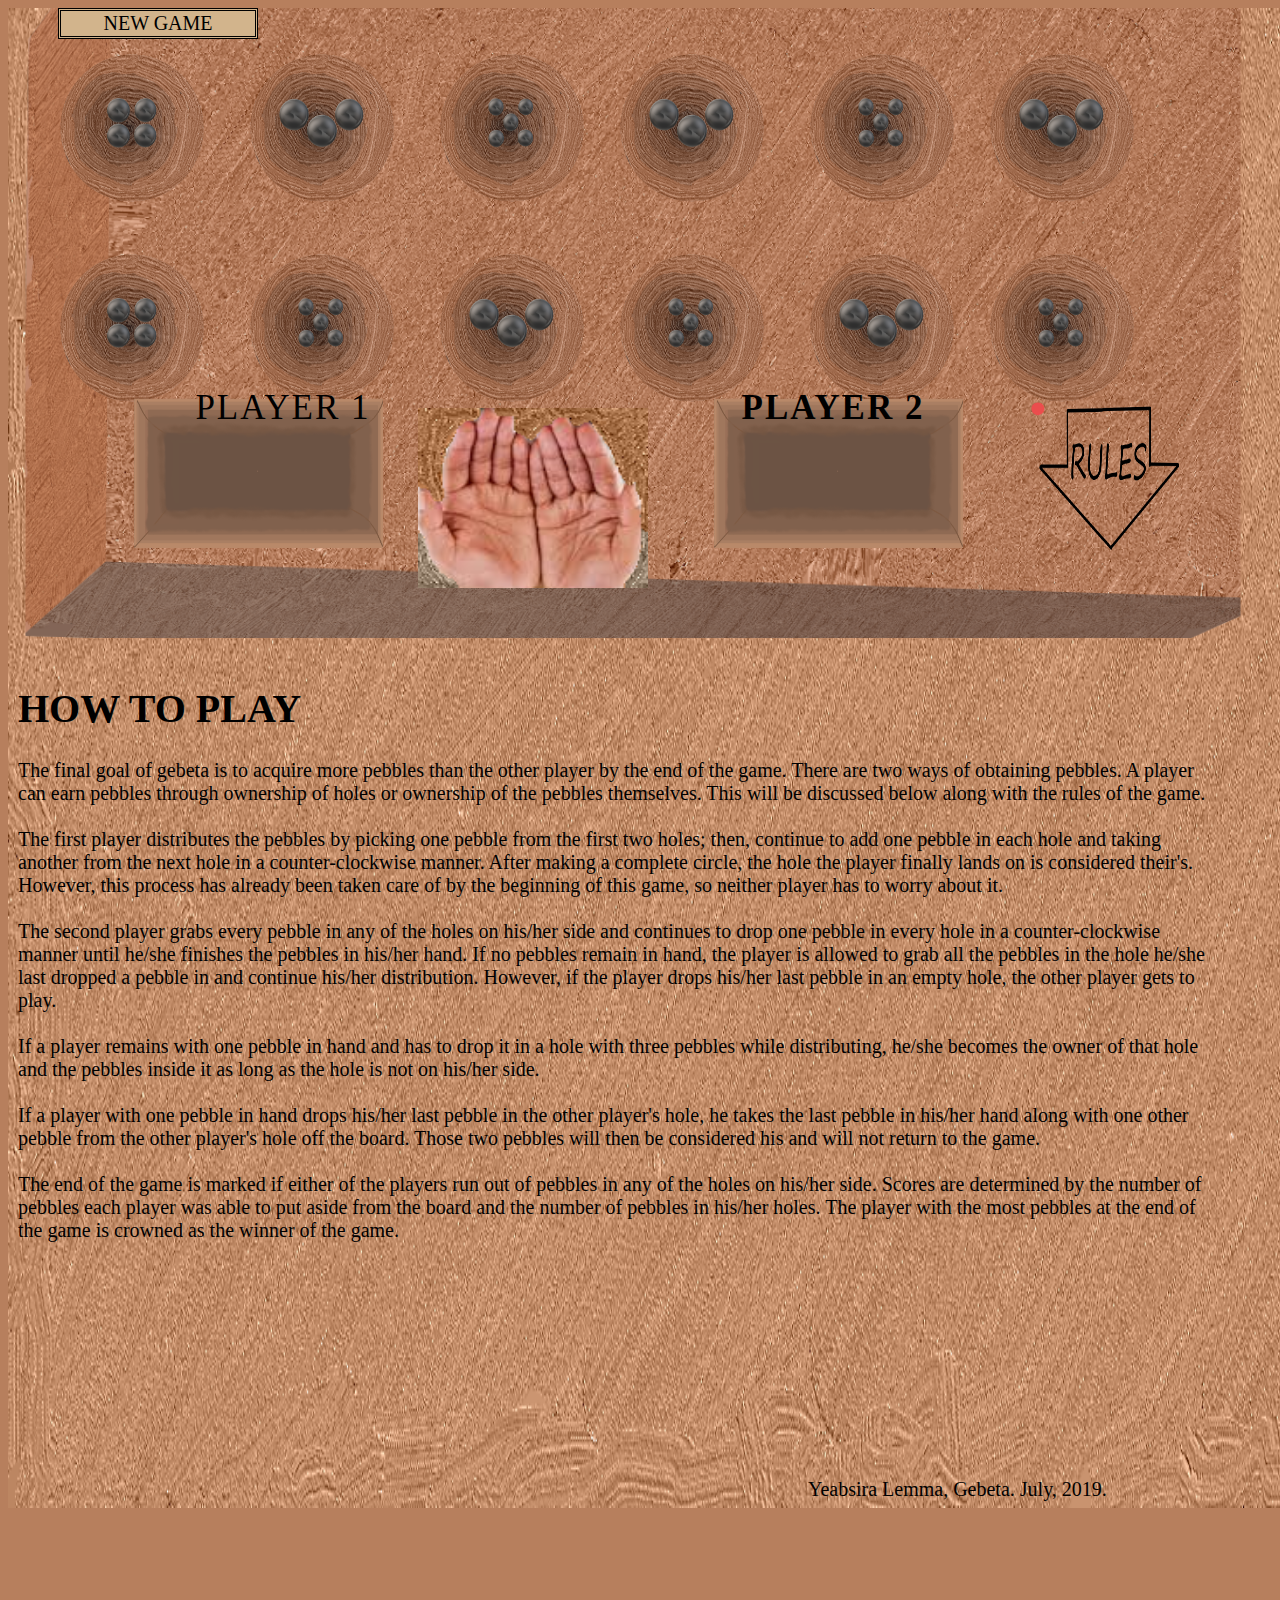
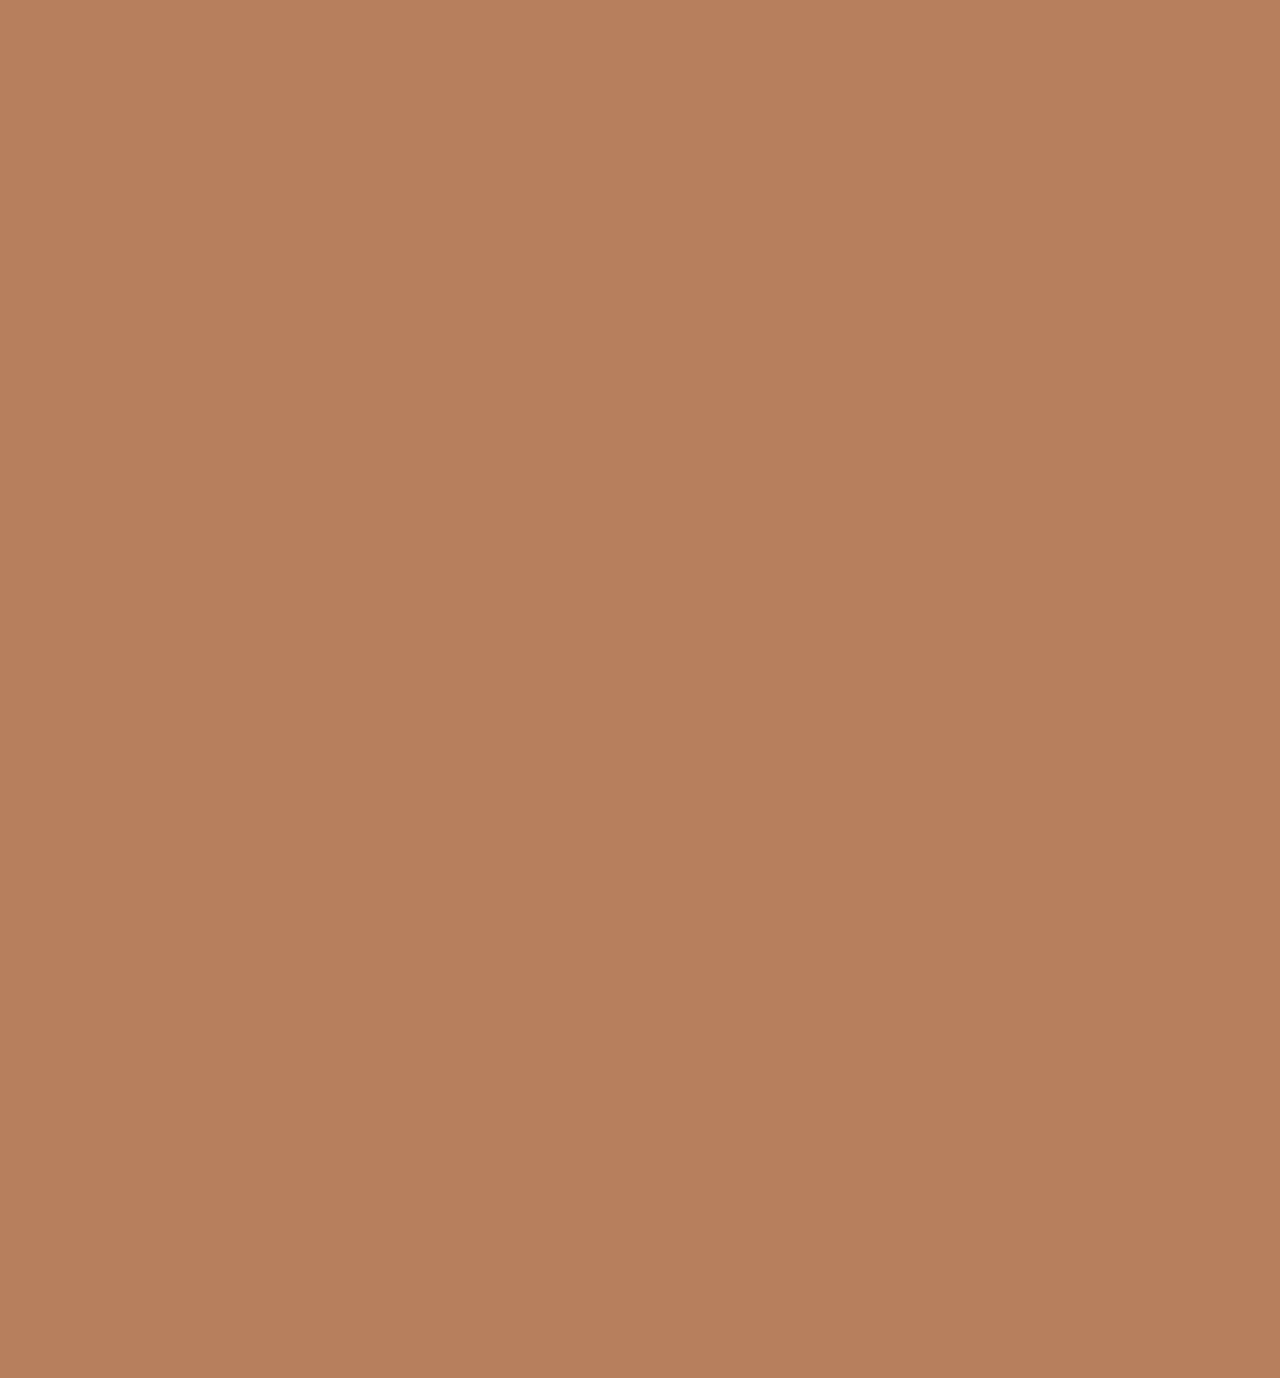
<file: index.html>
<!DOCTYPE html>
<html lang="en">
    <head>
        <meta charset="UTF-8">
        <meta name="viewport" content="width=device-width, initial-scale=1.0, shrink-to-fit=no">
        <link type="text/css" rel="stylesheet" href="style.css">
        
        <title>GEBETA</title>
    </head>

    <body>
        
        <img src = 'bg.png' alt = "bg" class = "background">
        <div class="board">
            
            <img src = "board2.png" alt = "board" class = "board">
            <div class="holes">
                <img src = "hole.png" alt = "hole" class = "hole1">
                <img src = "hole.png" alt = "hole" class = "hole2">
                <img src = "hole.png" alt = "hole" class = "hole3">
                <img src = "hole.png" alt = "hole" class = "hole4">
                <img src = "hole.png" alt = "hole" class = "hole5">
                <img src = "hole.png" alt = "hole" class = "hole6">
                <img src = "hole.png" alt = "hole" class = "hole7">
                <img src = "hole.png" alt = "hole" class = "hole8">
                <img src = "hole.png" alt = "hole" class = "hole9">
                <img src = "hole.png" alt = "hole" class = "hole10">
                <img src = "hole.png" alt = "hole" class = "hole11">
                <img src = "hole.png" alt = "hole" class = "hole12">
            </div>
            
            <div class="pebbles">
                <img src = "pebbles_4.png" alt = "pebble" class = "hole_1_pebble">
                <img src = "pebbles_3.png" alt = "pebble" class = "hole_2_pebble">
                <img src = "pebbles_5.png" alt = "pebble" class = "hole_3_pebble">
                <img src = "pebbles_3.png" alt = "pebble" class = "hole_4_pebble">
                <img src = "pebbles_5.png" alt = "pebble" class = "hole_5_pebble">
                <img src = "pebbles_3.png" alt = "pebble" class = "hole_6_pebble">
                <img src = "pebbles_4.png" alt = "pebble" class = "hole_7_pebble">
                <img src = "pebbles_5.png" alt = "pebble" class = "hole_8_pebble">
                <img src = "pebbles_3.png" alt = "pebble" class = "hole_9_pebble">
                <img src = "pebbles_5.png" alt = "pebble" class = "hole_10_pebble">
                <img src = "pebbles_3.png" alt = "pebble" class = "hole_11_pebble">
                <img src = "pebbles_5.png" alt = "pebble" class = "hole_12_pebble">
            </div>
            
            <div class = "hand">
                <img src = "hands.png" alt = "hand" class = "hands">
                <img src = "pebbles_0.png" alt = "pebble" class = "hand_pebbles">
                <img src = "owned_pebbles.png" alt = "ownedpebbles" class = "p1_side_hole">
                <img src = "owned_pebbles.png" alt = "ownedpebbles" class = "p2_side_hole">
                <img src = "pebbles_0.png" alt = "ownedpebbles" class = "side_hole_pebbles_0">
                <img src = "pebbles_0.png" alt = "ownedpebbles" class = "side_hole_pebbles_1">
                
            </div>
        </div>
            <div class="player-0-panel">
                <div class="player-name" id="name-0">Player 1</div>
                
            </div>
            
            <div class="player-1-panel active">
                <div class="player-name" id="name-1">Player 2</div>
            </div>
        
        
        <div class = "winner_0">
            <img src = "winner_p1.png" alt = "win1" class = "winner0">
        </div>
        
        <div class = "winner_1">
            <img src = "winner_p2.png" alt = "win2" class = "winner1">
        </div> 
        
        <div class = "winner_2">
            <img src = "draw.png" alt = "win0" class = "winner2">
        </div>
        
        <div class = "reloadPage">
            <button type= "submit" onClick = "window.location.reload()" class= "reload">New Game</button>
        </div> 
        
        <div class = "arrow">
            <img src = "arrow.png" alt = "arrow" class="Arrow">
        </div>
        
        <div class = "rules">
            <p>
                <h1>HOW TO PLAY</h1>
            </p>
            <p1>
                The final goal of gebeta is to acquire more pebbles than the other player by the end of the game. There are two ways of obtaining pebbles. A player can earn pebbles through ownership of holes or ownership of the pebbles themselves. This will be discussed below along with the rules of the game.
            </p1>
            </br></br>
            <p2>
                The first player distributes the pebbles by picking one pebble from the first two holes; then, continue to add one pebble in each hole and taking another from the next hole in a counter-clockwise manner. After making a complete circle, the hole the player finally lands on is considered their's. However, this process has already been taken care of by the beginning of this game, so neither player has to worry about it.
            </p2>
            </br></br>
            <p3>
                The second player grabs every pebble in any of the holes on his/her side and continues to drop one pebble in every hole in a counter-clockwise manner until he/she finishes the pebbles in his/her hand. If no pebbles remain in hand, the player is allowed to grab all the pebbles in the hole he/she last dropped a pebble in and continue his/her distribution. However, if the player drops his/her last pebble in an empty hole, the other player gets to play.
            </p3>
            </br></br>
            <p4>    
                If a player remains with one pebble in hand and has to drop it in a hole with three pebbles while distributing, he/she becomes the owner of that hole and the pebbles inside it as long as the hole is not on his/her side.
            </p4>
            </br></br>
            <p5>
                If a player with one pebble in hand drops his/her last pebble in the other player's hole, he takes the last pebble in his/her hand along with one other pebble from the other player's hole off the board. Those two pebbles will then be considered his and will not return to the game.
            </p5>
            </br></br>
            <p6>
                The end of the game is marked if either of the players run out of pebbles in any of the holes on his/her side. Scores are determined by the number of pebbles each player was able to put aside from the board and the number of pebbles in his/her holes. The player with the most pebbles at the end of the game is crowned as the winner of the game.
            </p6>
        </div>
        <div class = "credits">
            Yeabsira Lemma, Gebeta. July, 2019.
        </div>
        <div class = "replay">
            <img src = "replay.png" alt = "replay" class = "replay_btn">
        </div>
        <div class = "rules_btn">
            <button class = "ruleBTN" onclick="window.location.href ='rules.html';">Learn How to Play</a>
        </div>
        <script src="Gebeta.js"></script>
    </body>
</html>
</file>
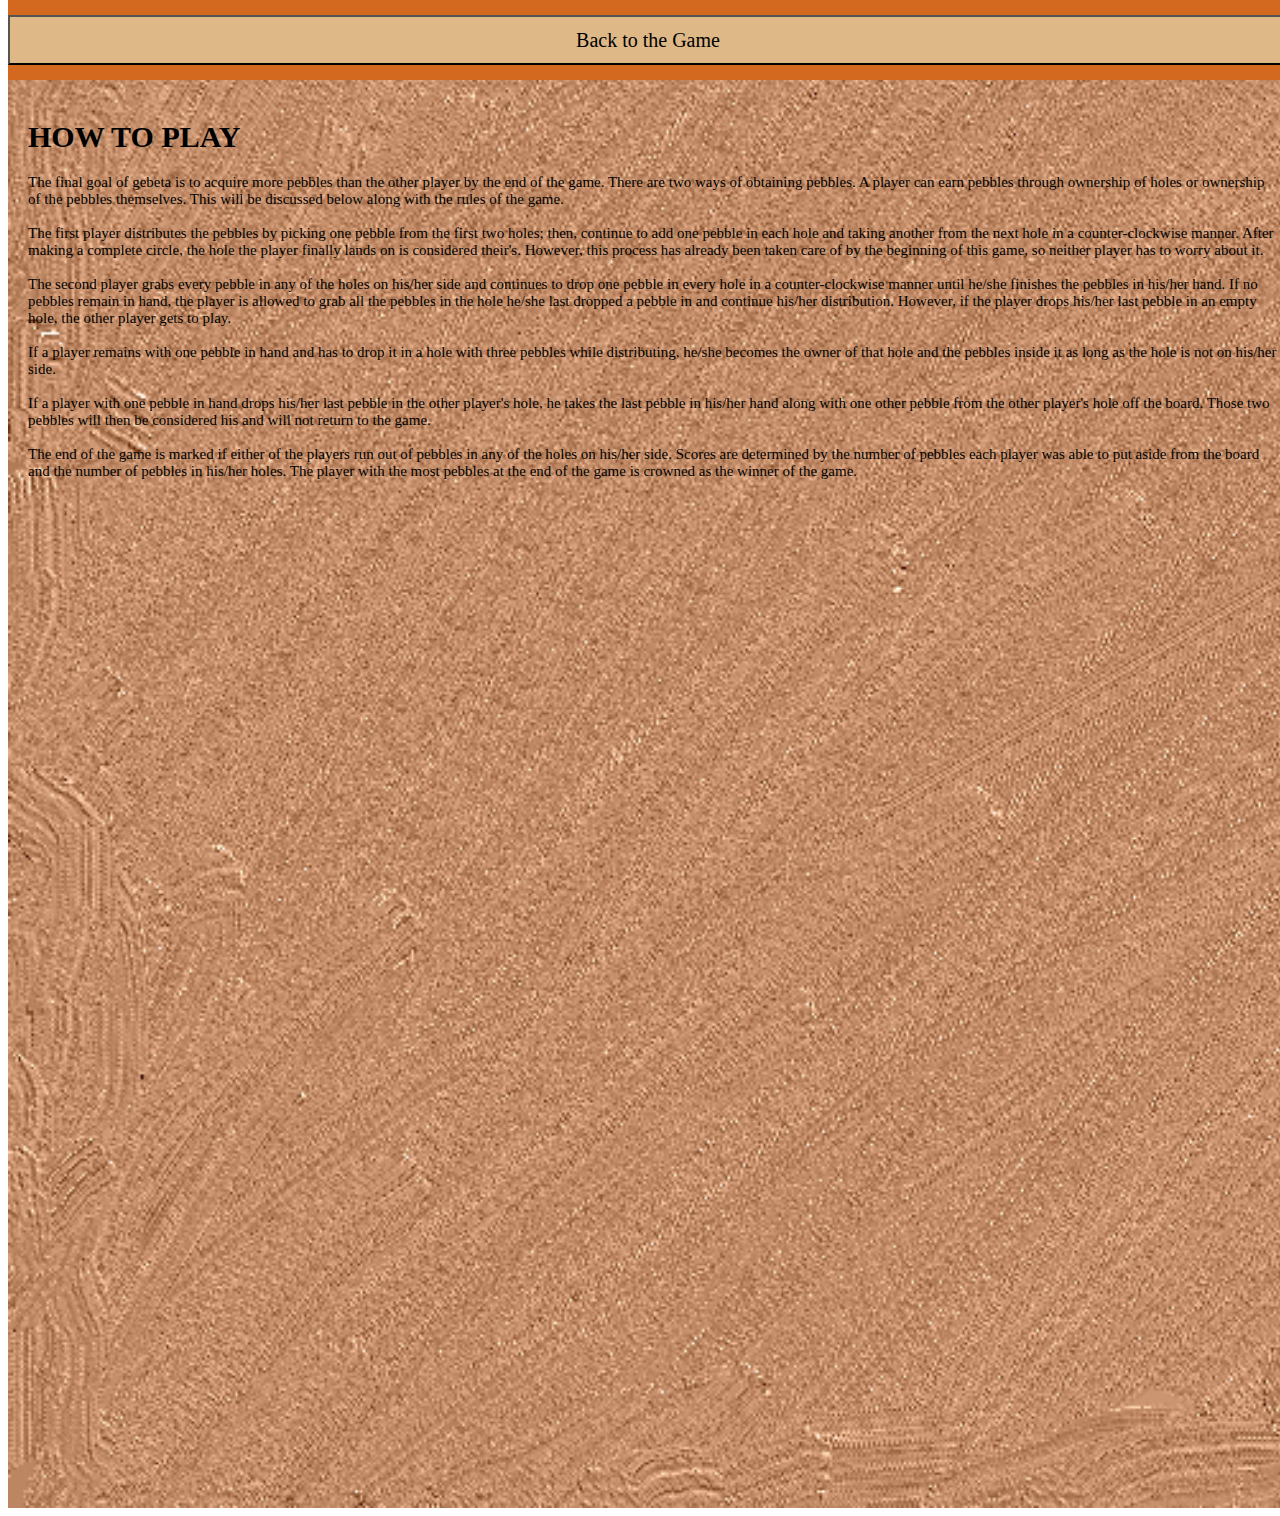
<file: rules.html>
<html>
    <head>
        <title>How to Plat-Gebet'a</title>
        <meta charset="UTF-8">
        <meta name="viewport" content="width=device-width, initial-scale=1.0">
        <link type="text/css" rel="stylesheet" href="rules.css">
    </head>  
    <body>
        <img src = 'bg.png' alt = "bg" class = "background">
        <div class = "rules">
            <p>
                <h1>HOW TO PLAY</h1>
            </p>
            <p1>
                The final goal of gebeta is to acquire more pebbles than the other player by the end of the game. There are two ways of obtaining pebbles. A player can earn pebbles through ownership of holes or ownership of the pebbles themselves. This will be discussed below along with the rules of the game.
            </p1>
            </br></br>
            <p2>
                The first player distributes the pebbles by picking one pebble from the first two holes; then, continue to add one pebble in each hole and taking another from the next hole in a counter-clockwise manner. After making a complete circle, the hole the player finally lands on is considered their's. However, this process has already been taken care of by the beginning of this game, so neither player has to worry about it.
            </p2>
            </br></br>
            <p3>
                The second player grabs every pebble in any of the holes on his/her side and continues to drop one pebble in every hole in a counter-clockwise manner until he/she finishes the pebbles in his/her hand. If no pebbles remain in hand, the player is allowed to grab all the pebbles in the hole he/she last dropped a pebble in and continue his/her distribution. However, if the player drops his/her last pebble in an empty hole, the other player gets to play.
            </p3>
            </br></br>
            <p4>    
                If a player remains with one pebble in hand and has to drop it in a hole with three pebbles while distributing, he/she becomes the owner of that hole and the pebbles inside it as long as the hole is not on his/her side.
            </p4>
            </br></br>
            <p5>
                If a player with one pebble in hand drops his/her last pebble in the other player's hole, he takes the last pebble in his/her hand along with one other pebble from the other player's hole off the board. Those two pebbles will then be considered his and will not return to the game.
            </p5>
            </br></br>
            <p6>
                The end of the game is marked if either of the players run out of pebbles in any of the holes on his/her side. Scores are determined by the number of pebbles each player was able to put aside from the board and the number of pebbles in his/her holes. The player with the most pebbles at the end of the game is crowned as the winner of the game.
            </p6>
        </div>
        <div class = "banner">
            <button class = "back_btn" onclick="window.location.href = 'index.html';">Back to the Game</button>
            
        </div>
        </div>
        
    
    
    </body>
</html>
</file>
<file: style.css>
body {
    background-size: cover;
    background-position: center;
    font-family: Lato;
    font-weight: 300;
    position: absolute;
    height: 0px;
    color: #555;
    background: #b77f5d;
    width: 1500px;
}

.background{
    top: auto;
    left: auto;
    position: absolute;
    width: 100%;
    height: 1500px;
}

.board {
    position: absolute;
    left: 650px;
    top: 0px;
    transform: translateX(-50%);
    height: 630px;
    width: 90%;
}
.hole1 {
    position: absolute;
    left: 150px;
    top: 45px;
    transform: translateX(-50%);
    height: 150px;
    width: 150px;   
}
.hole2 {
    position: absolute;
    left: 340px;
    top: 45px;
    transform: translateX(-50%);
    height: 150px;
    width: 150px;   
}
.hole3 {
    position: absolute;
    left: 530px;
    top: 45px;
    transform: translateX(-50%);
    height: 150px;
    width: 150px;   
}
.hole4 {
    position: absolute;
    left: 710px;
    top: 45px;
    transform: translateX(-50%);
    height: 150px;
    width: 150px;   
}
.hole5 {
    position: absolute;
    left: 900px;
    top: 45px;
    transform: translateX(-50%);
    height: 150px;
    width: 150px;   
}
.hole6 {
    position: absolute;
    left: 1080px;
    top: 45px;
    transform: translateX(-50%);
    height: 150px;
    width: 150px;   
}
.hole7 {
    position: absolute;
    left: 150px;
    top: 245px;
    transform: translateX(-50%);
    height: 150px;
    width: 150px;   
}
.hole8 {
    position: absolute;
    left: 340px;
    top: 245px;
    transform: translateX(-50%);
    height: 150px;
    width: 150px;   
}
.hole9 {
    position: absolute;
    left: 530px;
    top: 245px;
    transform: translateX(-50%);
    height: 150px;
    width: 150px;   
}
.hole10 {
    position: absolute;
    left: 710px;
    top: 245px;
    transform: translateX(-50%);
    height: 150px;
    width: 150px;   
}
.hole11 {
    position: absolute;
    left: 900px;
    top: 245px;
    transform: translateX(-50%);
    height: 150px;
    width: 150px;
}
.hole12 {
    position: absolute;
    left: 1080px;
    top: 245px;
    transform: translateX(-50%);
    height: 150px;
    width: 150px;   
}

.hole_1_pebble {
    position: absolute;
    transform: translateX(-50%);
    top: 90px;
    left: 150px;
    height: 50px;
    width: 100px;
}
.hole_2_pebble {
    position: absolute;
    transform: translateX(-50%);
    top: 90px;
    left: 340px;
    height: 50px;
    width: 100px;
}
.hole_3_pebble {
    position: absolute;
    transform: translateX(-50%);
    top: 90px;
    left: 530px;
    height: 50px;
    width: 100px;
}
.hole_4_pebble {
    position: absolute;
    transform: translateX(-50%);
    top: 90px;
    left: 710px;
    height: 50px;
    width: 100px;
}
.hole_5_pebble {
    position: absolute;
    transform: translateX(-50%);
    top: 90px;
    left: 900px;
    height: 50px;
    width: 100px;
}
.hole_6_pebble {
    position: absolute;
    transform: translateX(-50%);
    top: 90px;
    left: 1080px;
    height: 50px;
    width: 100px;
}
.hole_7_pebble {
    position: absolute;
    transform: translateX(-50%);
    top: 290px;
    left: 150px;
    height: 50px;
    width: 100px;
}
.hole_8_pebble {
    position: absolute;
    transform: translateX(-50%);
    top: 290px;
    left: 340px;
    height: 50px;
    width: 100px;
}
.hole_9_pebble {
    position: absolute;
    transform: translateX(-50%);
    top: 290px;
    left: 530px;
    height: 50px;
    width: 100px;
}
.hole_10_pebble {
    position: absolute;
    transform: translateX(-50%);
    top: 290px;
    left: 710px;
    height: 50px;
    width: 100px;
}
.hole_11_pebble {
    position: absolute;
    transform: translateX(-50%);
    top: 290px;
    left: 900px;
    height: 50px;
    width: 100px;
}
.hole_12_pebble {
    position: absolute;
    transform: translateX(-50%);
    top: 290px;
    left: 1080px;
    height: 50px;
    width: 100px;
}


.hole_1_pebble:hover{width: 120px;
                    height: 60px;
                    cursor: grab;
}
.hole_2_pebble:hover{width: 120px;
                    height: 60px;
                    cursor: grab;

}
.hole_3_pebble:hover{width: 120px;
                    height: 60px;
                    cursor: grab;

}
.hole_4_pebble:hover{width: 120px;
                    height: 60px;
                    cursor: grab;
    
}
.hole_5_pebble:hover{width: 120px;
                    height: 60px;
                    cursor: grab;
    
}
.hole_6_pebble:hover{width: 120px;
                    height: 60px;
                    cursor: grab;
    
}
.hole_7_pebble:hover{width: 120px;
                    height: 60px;
                    cursor: grab;
    
}
.hole_8_pebble:hover{width: 120px;
                    height: 60px;
                    cursor: grab;
    
}
.hole_9_pebble:hover{width: 120px;
                    height: 60px;
                    cursor: grab;
    
}
.hole_10_pebble:hover{width: 120px;
                    height: 60px;
                    cursor: grab;
    
}
.hole_11_pebble:hover{width: 120px;
                    height: 60px;
                    cursor: grab;
    
}
.hole_12_pebble:hover{width: 120px;
                    height: 60px;
                    cursor: grab;
    
}

.player-0-panel,
.player-1-panel {
    
    width: 30%;
    float: left;
    height: 100px;
    padding: 50px;
}
.player-name {
    color:black;
    font-size: 35px;
    text-align: center;
    text-transform: uppercase;
    letter-spacing: 2px;
    font-weight: 100;
    margin-top: 330px;
    margin-bottom: 10px;
    position: relative;
}

.player-score {
    color: black;
    position: absolute;
    text-align: center;
    font-size: 50px;
    font-weight: 100;
    margin-bottom: 100px;
    margin-left: 140px;
}

.active { background-color: firebrick; }
.active .player-name { font-weight: 600; }

.active .player-name::after {
    content: "\2022";
    font-size: 47px;
    position: absolute;
    color: #EB4D4D;
    top: -7px;
    right: 10px;
    
}

.hands {
    position: absolute;
    top: 400px;
    left: 550px;
    height: 180px;
    width: 230px;
    transform: translateX(-50%);
}
.hand_pebbles {
    position: absolute;
    top: 490px;
    left: 550px;
    height: 60px;
    width: 120px;
    transform: translateX(-50%);    
}
.p1_side_hole {
    position: absolute;
    top: 390px;
    left: 150px;
    height: 150px;
    width: 250px;
}
.p2_side_hole {
    position: absolute;
    top: 390px;
    left: 730px;
    height: 150px;
    width: 250px;
}
.side_hole_pebbles_0 {
    position: absolute;
    top: 440px;
    left: 220px;
    height: 60px;
    width: 120px;
}
.side_hole_pebbles_1 {
    position: absolute;
    top: 440px;
    left: 800px;
    height: 60px;
    width: 120px;
}
.winner_0 {
    position:absolute;
    top: -10px;
    left: 0px;
    height: 600px;
    width: 1300px;
    display: none;
}
.winner_1 {
    position:absolute;
    top: -10px;
    left: 0px;
    height: 600px;
    width: 1300px;
    display: none;
}
.winner_2 {
    position:absolute;
    top: -10px;
    left: 0px;
    height: 600px;
    width: 1300px;
    display: none;
}
.reload {
    position: absolute;
    width: 200px;
    left: 10%;
    transform: translateX(-50%);
    color: black;
    background: tan;
    border: double;
    font-family: Lato;
    font-size: 20px;
    text-transform: uppercase;
    cursor: pointer;
    font-weight: 300;
    transition: background-color 0.3s, color 0.3s;
}

.reload:hover { 
    width: 210px;
    font-weight: 600;
    color: grey;
    border-color: blanchedalmond;
    cursor: pointer;
}
.rules {
    position: absolute;
    color: black;
    margin-left: 10px;
    margin-right: 10px;
    top: 650px;
    font-family:cursive;
    font-size: 20px;
    width: 80%;
}
.replay_btn {
    position: absolute;
    left: 40%;
    top: 220px;
    width: 200px;
    height: 100px;
    display: none;
}
.replay_btn:hover {
    width: 220px;
    height: 110px;
}
.Arrow {
    position: absolute;
    width: 200px;
    height: 200px;
    top: 380px;
    left: 1000px;
    display: block;
}
.Arrow:hover {
    top: 410px;
    height: 180px;
}
.credits {
    position: absolute;
    top: 1470px;
    left: 800px;
    height: 1500px;
    color: black;
    font-size: 20px;
}
@media (min-width: 300px) and (max-width:500px){
    body {
        background-size: cover;
        background-position: center;
        font-family: Lato;
        font-weight: 300;
        position: absolute;
        color: #555;
        background-color: #b77f5d;
        width: 1500px;
        height: 5000px;
    }
    .board {
        position: absolute;
        left: 750px;
        top: 0px;
        transform: translateX(-50%);
        height: 2070px;
        width: 100%;
    }
    .hole1 {
        position: absolute;
        left: 300px;
        top: 150px;
        transform: translateX(-50%);
        height: 250px;
        width: 250px;   
    }
    .hole2 {
        position: absolute;
        left: 300px;
        top: 350px;
        transform: translateX(-50%);
        height: 250px;
        width: 250px;   
    }
    .hole3 {
        position: absolute;
        left: 300px;
        top: 600px;
        transform: translateX(-50%);
        height: 250px;
        width: 250px;   
    }
    .hole4 {
        position: absolute;
        left: 300px;
        top: 850px;
        transform: translateX(-50%);
        height: 250px;
        width: 250px;   
    }
    .hole5 {
        position: absolute;
        left: 300px;
        top: 1100px;
        transform: translateX(-50%);
        height: 250px;
        width: 250px;   
    }
    .hole6 {
        position: absolute;
        left: 300px;
        top: 1350px;
        transform: translateX(-50%);
        height: 250px;
        width: 250px;   
    }
    .hole7 {
        position: absolute;
        left: 1100px;
        top: 150px;
        transform: translateX(-50%);
        height: 250px;
        width: 250px;
    }
    .hole8 {
        position: absolute;
        left: 1100px;
        top: 350px;
        transform: translateX(-50%);
        height: 250px;
        width: 250px; 
    }
    .hole9 {
        position: absolute;
        left: 1100px;
        top: 600px;
        transform: translateX(-50%);
        height: 250px;
        width: 250px;
    }
    .hole10 {
        position: absolute;
        left: 1100px;
        top: 850px;
        transform: translateX(-50%);
        height: 250px;
        width: 250px; 
    }
    .hole11 {
        position: absolute;
        left: 1100px;
        top: 1100px;
        transform: translateX(-50%);
        height: 250px;
        width: 250px;
    }
    .hole12 {
        position: absolute;
        left: 1100px;
        top: 1350px;
        transform: translateX(-50%);
        height: 250px;
        width: 250px;   
    }

    .hole_1_pebble {
        position: absolute;
        transform: translateX(-50%);
        top: 210px;
        left: 300px;
        height: 100px;
        width: 200px;
    }
    .hole_2_pebble {
        position: absolute;
        transform: translateX(-50%);
        top: 410px;
        left: 300px;
        height: 100px;
        width: 200px;
    }
    .hole_3_pebble {
        position: absolute;
        transform: translateX(-50%);
        top: 680px;
        left: 300px;
        height: 100px;
        width: 200px;
    }
    .hole_4_pebble {
        position: absolute;
        transform: translateX(-50%);
        top: 910px;
        left: 300px;
        height: 100px;
        width: 200px;
    }
    .hole_5_pebble {
        position: absolute;
        transform: translateX(-50%);
        top: 1160px;
        left: 300px;
        height: 100px;
        width: 200px;
    }
    .hole_6_pebble {
        position: absolute;
        transform: translateX(-50%);
        top: 1410px;
        left: 300px;
        height: 100px;
        width: 200px;
    }
    .hole_7_pebble {
        position: absolute;
        transform: translateX(-50%);
        top: 210px;
        left: 1100px;
        height: 100px;
        width: 200px;
    }
    .hole_8_pebble {
        position: absolute;
        transform: translateX(-50%);
        top: 410px;
        left: 1100px;
        height: 100px;
        width: 200px;
    }
    .hole_9_pebble {
        position: absolute;
        transform: translateX(-50%);
        top: 660px;
        left: 1100px;
        height: 100px;
        width: 200px;
    }
    .hole_10_pebble {
        position: absolute;
        transform: translateX(-50%);
        top: 910px;
        left: 1100px;
        height: 100px;
        width: 200px;
    }
    .hole_11_pebble {
        position: absolute;
        transform: translateX(-50%);
        top: 1160px;
        left: 1100px;
        height: 100px;
        width: 200px;
    }
    .hole_12_pebble {
        position: absolute;
        transform: translateX(-50%);
        top: 1410px;
        left: 1100px;
        height: 100px;
        width: 200px;
    }

    .player-0-panel,
    .player-1-panel {

        width: 43%;
        float: left;
        height: 100px;
        padding: 50px;
    }
    .player-name {
        color:black;
        font-size: 90px;
        text-align: center;
        text-transform: uppercase;
        letter-spacing: 2px;
        font-weight: 100;
        margin-top: 2020px;
        margin-bottom: 10px;
        position: relative;
    }

    .player-score {
        color: black;
        position: absolute;
        text-align: center;
        font-size: 50px;
        font-weight: 100;
        margin-bottom: 100px;
        margin-left: 140px;
    }

    .active { background-color: firebrick; }
    .active .player-name { font-weight: 600; }

    .active .player-name::after {
        content: "\2022";
        font-size: 47px;
        position: absolute;
        color: #EB4D4D;
        top: -7px;
        right: 10px;

    }

    .hands {
        position: absolute;
        top: 700px;
        left: 680px;
        height: 360px;
        width: 460px;
        transform: translateX(-50%);
    }
    .hand_pebbles {
        position: absolute;
        top: 810px;
        left: 680px;
        height: 150px;
        width: 300px;
        transform: translateX(-50%);    
    }
    .p1_side_hole {
        position: absolute;
        top: 2200px;
        left: 50px;
        height: 400px;
        width: 600px;
    }
    .p2_side_hole {
        position: absolute;
        top: 2200px;
        left: 850px;
        height: 400px;
        width: 600px;
    }
    .side_hole_pebbles_0 {
        position: absolute;
        top: 2300px;
        left: 160px;
        height: 150px;
        width: 300px;
    }
    .side_hole_pebbles_1 {
        position: absolute;
        top: 2300px;
        left: 960px;
        height: 150px;
        width: 300px;
    }
    .winner_0 {
        position:absolute;
        top: 0px;
        left: 0px;
        height: 1000px;
        width: 1500px;
        display: none;
    }
    .winner_1 {
        position:absolute;
        top: 0px;
        left: 0px;
        height: 1000px;
        width: 1500px;
        display: none;
    }
    .winner_2 {
        position:absolute;
        top: 0px;
        left: 0px;
        height: 1000px;
        width: 1500px;
        display: none;
    }
    .reload {
        position: absolute;
        width: 200px;
        left: 10%;
        transform: translateX(-50%);
        color: black;
        background: tan;
        border: double;
        font-family: Lato;
        font-size: 20px;
        text-transform: uppercase;
        cursor: pointer;
        font-weight: 300;
        transition: background-color 0.3s, color 0.3s;
    }

    .Arrow{
        display: none;
    }
    .reload {
        left:45%;
        width:35%;
        top: 440px;
        height: 150px;
        font-family: cursive;
        font-size: 50px;
    }
    .replay_btn {
        position: absolute;
        left: 25%;
        top: 900px;
        width: 600px;
        height: 300px;
        display: none;
    }
    .rules{
        display: none;
    }
    .credits{
        font-size: 40px;
        top:2700px;
        left: 700px;
        font-family: cursive;
    }
    body{
        height: 500px;
    }
    .background{
        height: 700px;
    }
    .ruleBTN{
        position:absolute;
        width:500px;
        left:440px;
        top:1200px;
        font-family: cursive;
        font-size: 50px;
        height: 100px;
        text-align: center;
        background-color: blanchedalmond;
    }
}
</file>
<file: rules.css>
.body{
    height:1500px;
}
.background {
    height: 1500px;
}
.rules{
    position: absolute;
    top: 100px;
    margin-left: 20px;
    font-family: cursive;
    font-size: 15px;
}
.banner{
    position: absolute;
    margin-left: 0px;
    width: 100%;
    height: 80px;
    background-color: chocolate;
    top: 0px;
}
.back_btn{
    position: absolute;
    background-color: burlywood;
    height: 50px;
    width: 100%;
    top: 15px;
    font-size: 20px;
    font-family: cursive;
}
</file>
